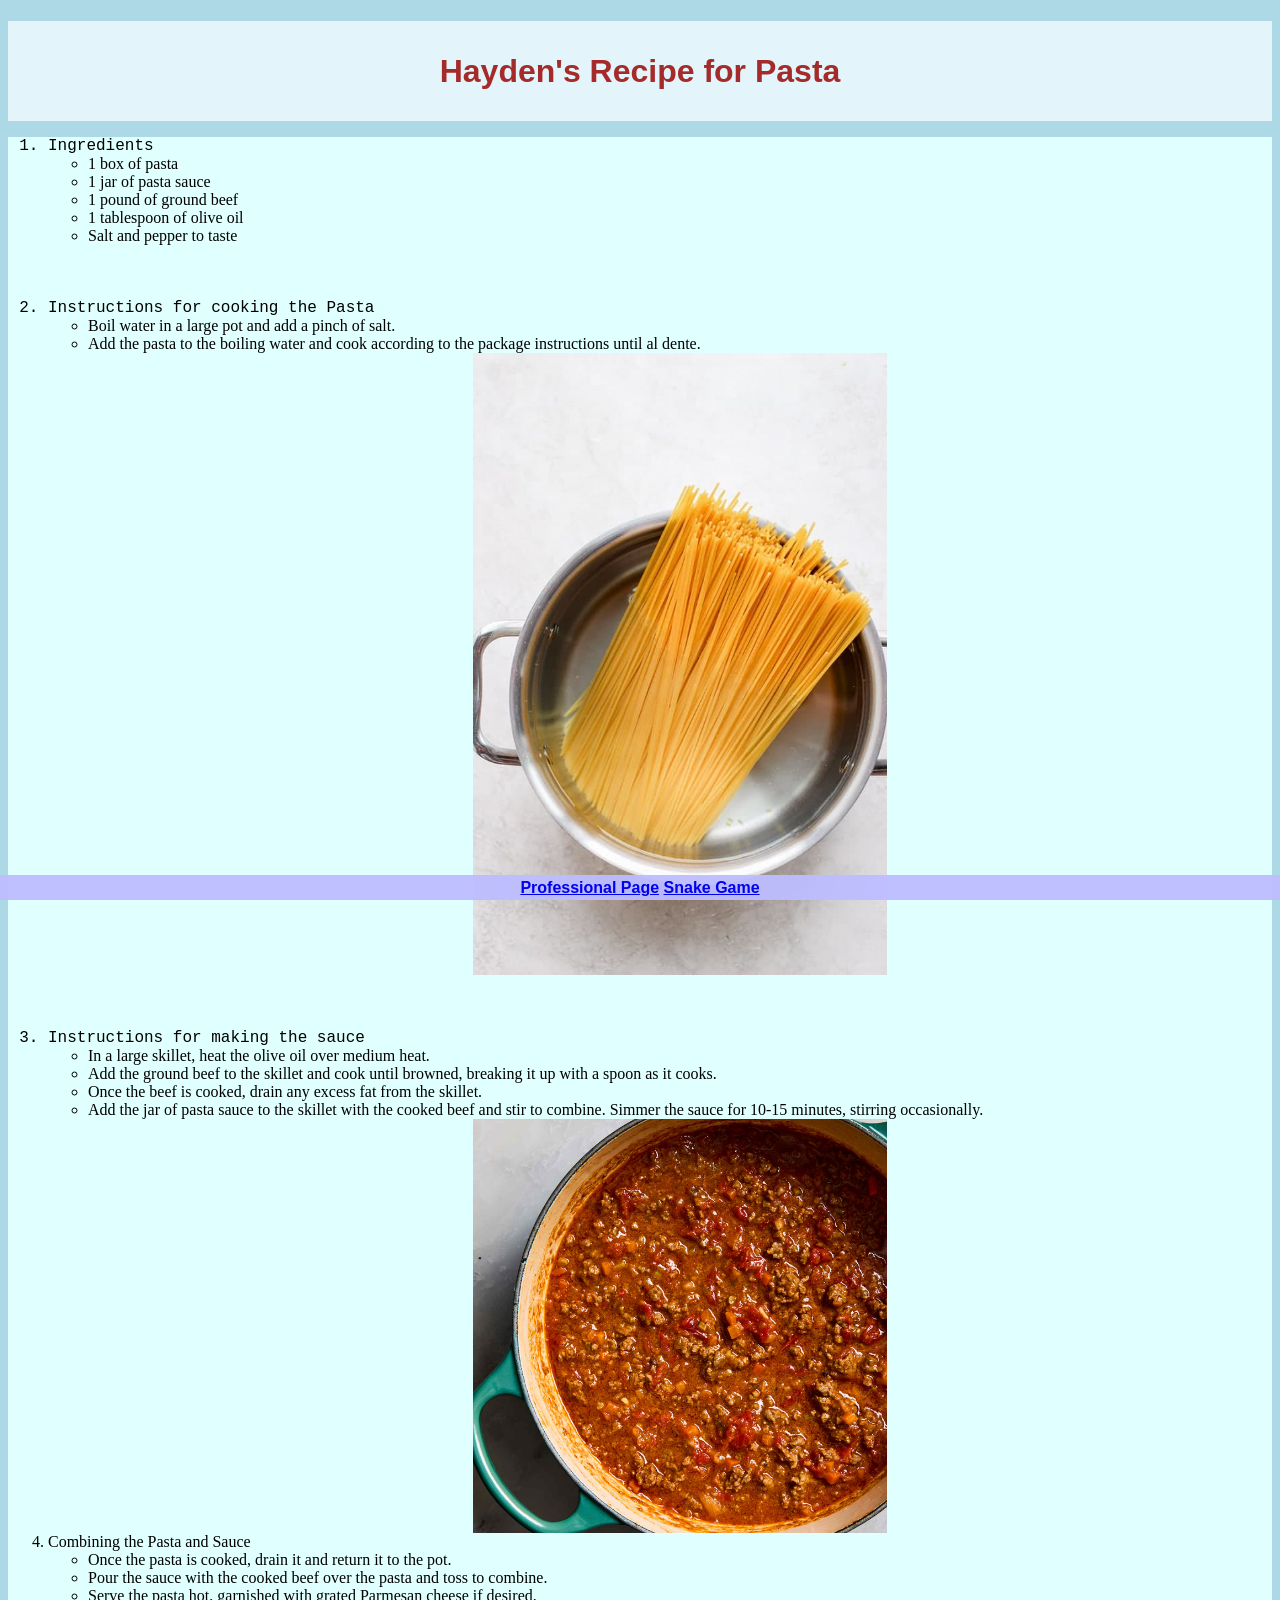
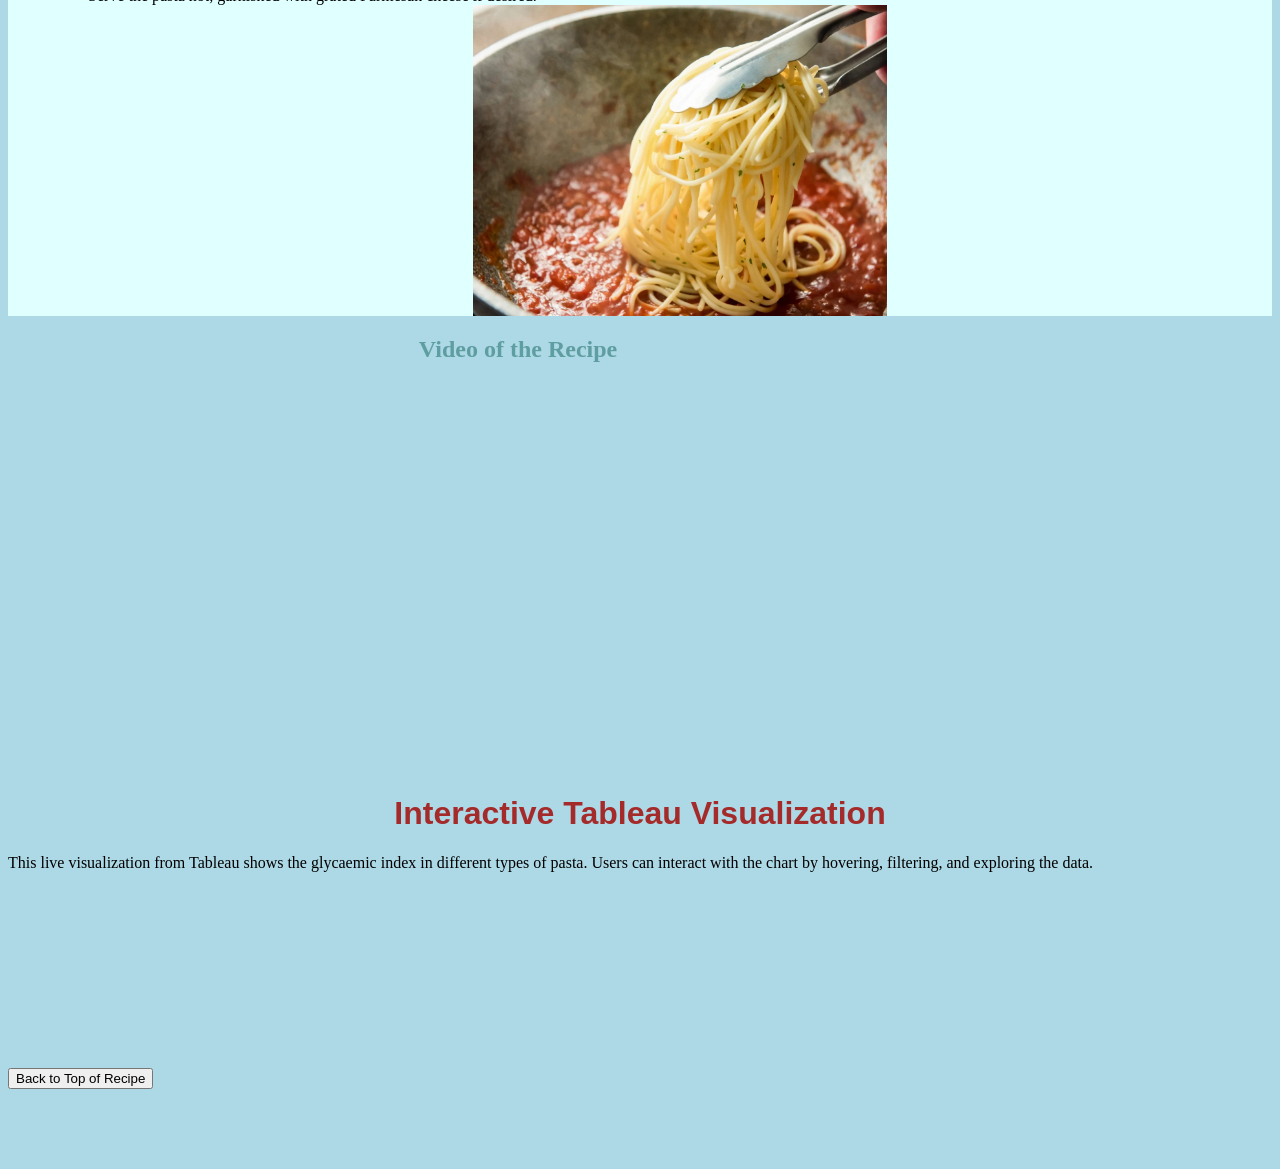
<file: index.html>
<!DOCTYPE html>
<html lang="en">
<head>
    <meta charset="UTF-8">
    <meta name="viewport" content="width=device-width, initial-scale=1.0">
    <title>Document</title>
    <link rel="stylesheet" type ="text/css" href="css/mystyles.css">

</head>
<body id="top">
<div class="header">
    <h1 class="cool">Hayden's Recipe for Pasta</h1>
    </div>
    <div class="ingredients">
    <ol class="common">
        <li class="difficult">Ingredients</li>
        <ul>
            <li>1 box of pasta</li>
            <li>1 jar of pasta sauce</li>
            <li>1 pound of ground beef</li>
            <li>1 tablespoon of olive oil</li>
            <li>Salt and pepper to taste</li>
        
        </ul>
        <br><br><br>
        <li class="difficult">Instructions for cooking the Pasta</li>
        <ul>
            <li>Boil water in a large pot and add a pinch of salt.</li>
            <li>Add the pasta to the boiling water and cook according to the package instructions until al  dente.</li>
            <img src="img/pasta-in-water.jpg">
        </ul>
        <br><br><br>
        <li class="difficult">Instructions for making the sauce</li>
        <ul>
            <li>In a large skillet, heat the olive oil over medium heat.</li>
            <li>Add the ground beef to the skillet and cook until browned, breaking it up with a spoon as it cooks.</li>
            <li>Once the beef is cooked, drain any excess fat from the skillet.</li>
            <li>Add the jar of pasta sauce to the skillet with the cooked beef and stir to combine. Simmer the sauce for 10-15 minutes, stirring occasionally.</li>
            <img src="img/pasta-sauce.jpeg">
        </ul>
      
        <li>Combining the Pasta and Sauce</li>
        <ul>
            <li>Once the pasta is cooked, drain it and return it to the pot.</li>
            <li>Pour the sauce with the cooked beef over the pasta and toss to combine.</li>
            <li>Serve the pasta hot, garnished with grated Parmesan cheese if desired.</li>
            <img src="img/pasta-together.webp">
        </ul> 
    </ol>
    </div> 
    <div class="video">
    <h2 class="vid">Video of the Recipe</h2>
    <iframe width="560" height="315"
    src="https://www.youtube.com/embed/KVukPHOl61s"
    title="YouTube video player"
    frameborder="0"
    allow="accelerometer; autoplay; clipboard-write; encrypted-media; gyroscope; picture-in-picture"
    allowfullscreen>
</iframe>
    </div>
<br><br><br><br>
<h1 class="cool">Interactive Tableau Visualization</h1>

<p class="common">
This live visualization from Tableau shows the glycaemic index in different types of pasta.
Users can interact with the chart by hovering, filtering, and exploring the data.
</p>

<div class='tableauPlaceholder' id='viz1776136226879' style='position: relative'>
    <noscript>
        <a href='#'>
            <img alt='Glycaemic index in pasta'
            src='https://public.tableau.com/static/images/GI/GIinpasta/Glycaemicindexinpasta/1_rss.png'
            style='border: none' />
        </a>
    </noscript>

    <object class='tableauViz' style='display:none;'>
        <param name='host_url' value='https://public.tableau.com/' />
        <param name='embed_code_version' value='3' />
        <param name='site_root' value='' />
        <param name='name' value='GIinpasta/Glycaemicindexinpasta' />
        <param name='tabs' value='no' />
        <param name='toolbar' value='yes' />
        <param name='animate_transition' value='yes' />
        <param name='display_spinner' value='yes' />
        <param name='display_overlay' value='yes' />
        <param name='display_count' value='yes' />
        <param name='language' value='en-US' />
    </object>
</div>

<script type='text/javascript'>
var divElement = document.getElementById('viz1776136226879');
var vizElement = divElement.getElementsByTagName('object')[0];

vizElement.style.width='100%';
vizElement.style.height=(divElement.offsetWidth*0.75)+'px';

var scriptElement = document.createElement('script');
scriptElement.src = 'https://public.tableau.com/javascripts/api/viz_v1.js';
vizElement.parentNode.insertBefore(scriptElement, vizElement);
</script>

<div class="cool footer">
    <a href="./html/Resume.html">Professional Page</a>
    <a href="./html/Game.html">Snake Game</a>
</div>
<br><br><br><br><br><br>
    <br><br><br><br>
     <a href="#top">
    <button>Back to Top of Recipe</button>
    </a>
<br><br><br><br><br>
</body>
</html>
</file>
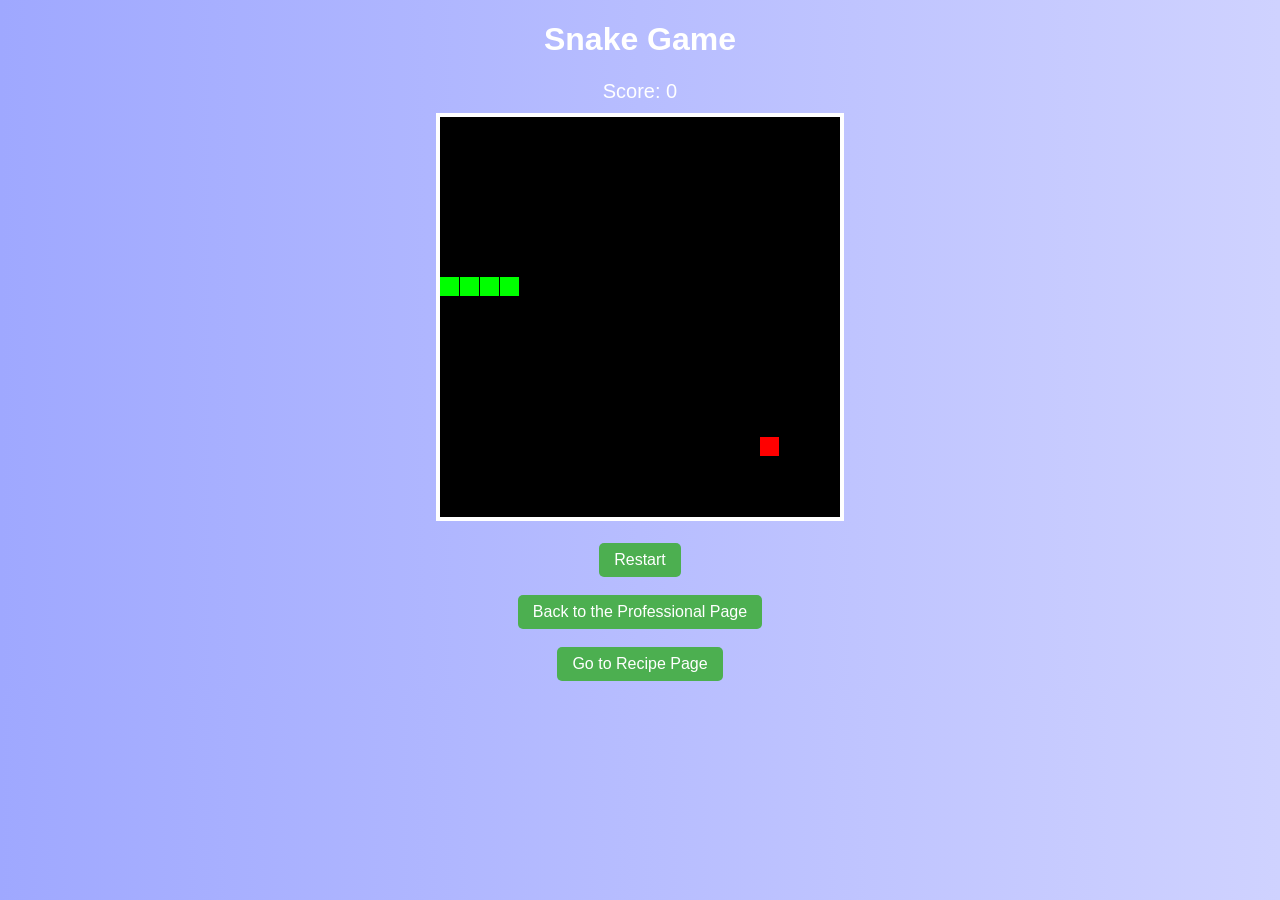
<file: html/Game.html>
<!DOCTYPE html>
<html lang="en">
<head>
<meta charset="UTF-8">
<title>Snake Game</title>

<style>
body{
    font-family: Arial, sans-serif;
    background: linear-gradient(to right, #9fa8ff, #cfd2ff);
    text-align: center;
}

h1{
    color:white;
}

canvas{
    background-color:black;
    border:4px solid white;
}

#score{
    font-size:20px;
    color:white;
    margin:10px;
}

button{
    padding:8px 15px;
    font-size:16px;
    border:none;
    background:#4CAF50;
    color:white;
    cursor:pointer;
    border-radius:5px;
}

button:hover{
    background:#45a049;
}
</style>
</head>

<body>

<h1>Snake Game</h1>

<div id="score">Score: 0</div>

<canvas id="game" width="400" height="400"></canvas>

<br><br>

<button onclick="restartGame()">Restart</button>
<br><br>

<a href="Resume.html">
    <button>Back to the Professional Page</button>
</a>

<br><br>
<a href="../index.html">
    <button>Go to Recipe Page</button>
</a>

<script>

const canvas = document.getElementById("game");
const ctx = canvas.getContext("2d");

let grid = 20;
let count = 0;

let snake = {
    x: 160,
    y: 160,
    dx: grid,
    dy: 0,
    cells: [],
    maxCells: 4
};

let apple = {
    x: 320,
    y: 320
};

let score = 0;

function getRandomInt(min,max){
    return Math.floor(Math.random() * (max-min)) + min;
}

function gameLoop(){

    requestAnimationFrame(gameLoop);

    if(++count < 4){
        return;
    }

    count = 0;
    ctx.clearRect(0,0,canvas.width,canvas.height);

    snake.x += snake.dx;
    snake.y += snake.dy;

    if(snake.x < 0) snake.x = canvas.width - grid;
    else if(snake.x >= canvas.width) snake.x = 0;

    if(snake.y < 0) snake.y = canvas.height - grid;
    else if(snake.y >= canvas.height) snake.y = 0;

    snake.cells.unshift({x:snake.x, y:snake.y});

    if(snake.cells.length > snake.maxCells){
        snake.cells.pop();
    }

    ctx.fillStyle = "red";
    ctx.fillRect(apple.x, apple.y, grid-1, grid-1);

    ctx.fillStyle = "lime";

    snake.cells.forEach(function(cell,index){

        ctx.fillRect(cell.x, cell.y, grid-1, grid-1);

        if(cell.x === apple.x && cell.y === apple.y){

            snake.maxCells++;

            score += 10;
            document.getElementById("score").innerText = "Score: " + score;

            apple.x = getRandomInt(0,20) * grid;
            apple.y = getRandomInt(0,20) * grid;
        }

        for(let i=index+1;i<snake.cells.length;i++){

            if(cell.x === snake.cells[i].x && cell.y === snake.cells[i].y){

                alert("Game Over! Score: " + score);
                restartGame();
            }
        }

    });
}

document.addEventListener("keydown", function(e){

    if(e.which === 37 && snake.dx === 0){
        snake.dx = -grid;
        snake.dy = 0;
    }
    else if(e.which === 38 && snake.dy === 0){
        snake.dy = -grid;
        snake.dx = 0;
    }
    else if(e.which === 39 && snake.dx === 0){
        snake.dx = grid;
        snake.dy = 0;
    }
    else if(e.which === 40 && snake.dy === 0){
        snake.dy = grid;
        snake.dx = 0;
    }

});

function restartGame(){

    snake.x = 160;
    snake.y = 160;
    snake.cells = [];
    snake.maxCells = 4;

    snake.dx = grid;
    snake.dy = 0;

    apple.x = 320;
    apple.y = 320;

    score = 0;
    document.getElementById("score").innerText = "Score: 0";
}

requestAnimationFrame(gameLoop);

</script>

</body>
</html>
</file>
<file: css/mystyles.css>
body{
    background-color: lightblue;
}
.header{
    background-color: rgb(227, 245, 251);
    color:aliceblue;
    height: 100px;
    line-height: 100px;
}
.ingredients{
    background-color: lightcyan;
    color: black;
    height: auto;
    line-height: auto;
}

img{
    display: block;
    width: 35%;
    margin-left: auto;
    margin-right: auto;
}

.video{
    display: block;
    width: 35%;
    margin-left: auto;
    margin-right: auto;
}

.common{
    font-family: 'Times New Roman', Times, serif;
}
.cool{
    text-align: center;
    font-family: 'Sans-Serif', Arial, Helvetica, sans-serif;
    font-weight: bold;
    color: brown;
}
.difficult{
    font-family: 'Courier New', Courier, monospace;
    font-variant: normal;
}

.vid{
    font-size: bold;
    font-family: Cambria, Cochin, Georgia, Times, 'Times New Roman', serif;
    color: cadetblue;
}

.footer{
    background-color: rgba(189, 189, 255, 0.949);
    color: white;
    height: 25px;
    line-height: 25px;
    position: fixed;
    bottom: 0;
    left: 0;
    width: 100%;
    text-align: center;
}
</file>
